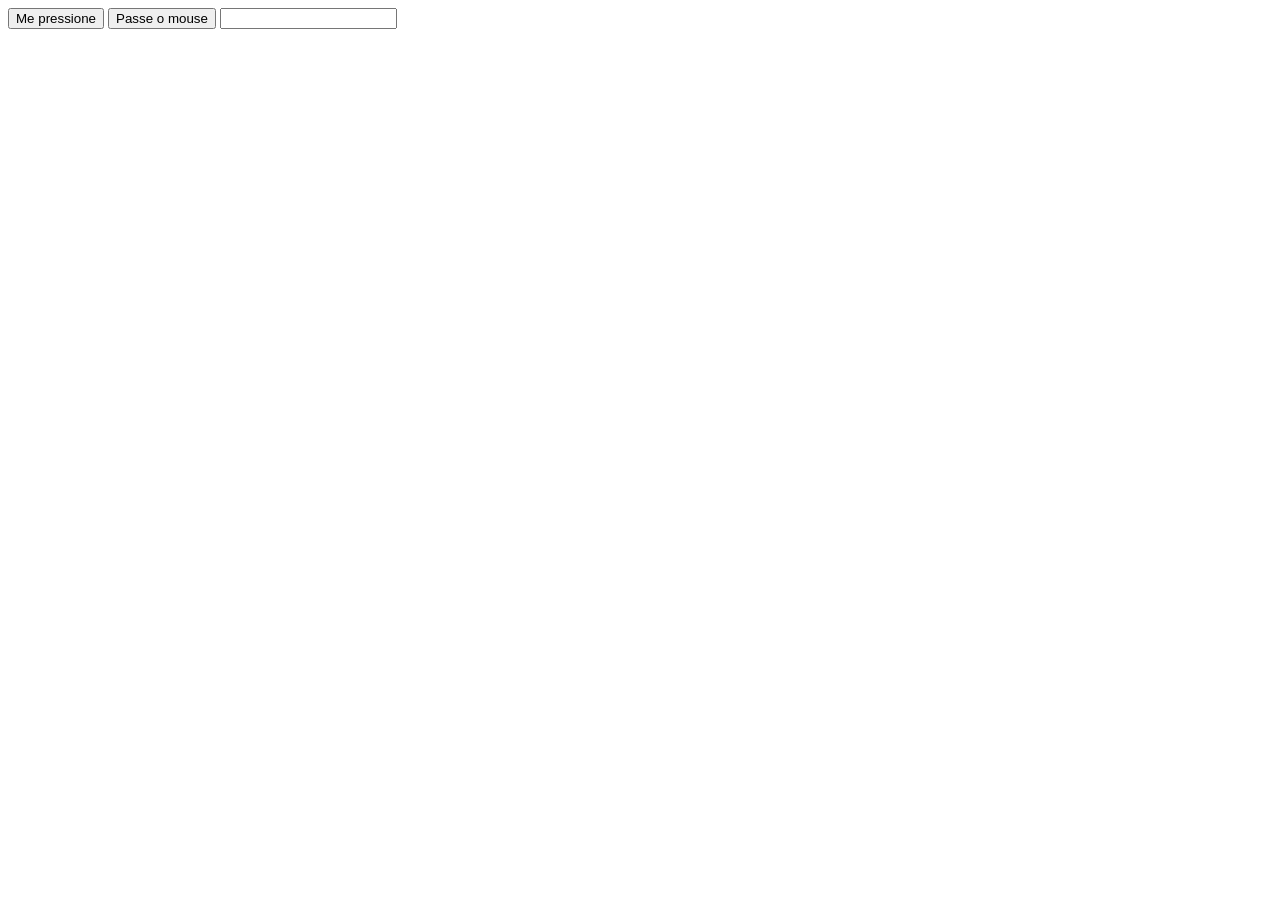
<file: RocketSeat-Starter/DOM/eventosInline.html>
<!DOCTYPE html>
<html lang="pt-BR">
<head>
  <meta charset="UTF-8">
  <meta name="viewport" content="width=device-width, initial-scale=1.0">
  <title>Eventos Inline</title>
</head>
<body>
  <div id="app">
    <button onclick="mostraAlerta()">Me pressione</button>
    <button onmouseover="mostraAlertaMouseOver()">Passe o mouse</button>
    <input type="text" onkeypress="teclaPressionada()">
  </div>
  <footer>
      <script>
        function mostraAlerta(){
          alert('Botão foi clicado');
        }

        function mostraAlertaMouseOver(){
          alert('Passou o mouse sobre o botão');
        }

        function teclaPressionada(){
          alert('Alguma tecla foi pressionada');
        }
      </script>
  </footer>
</body>
</html>
</file>
